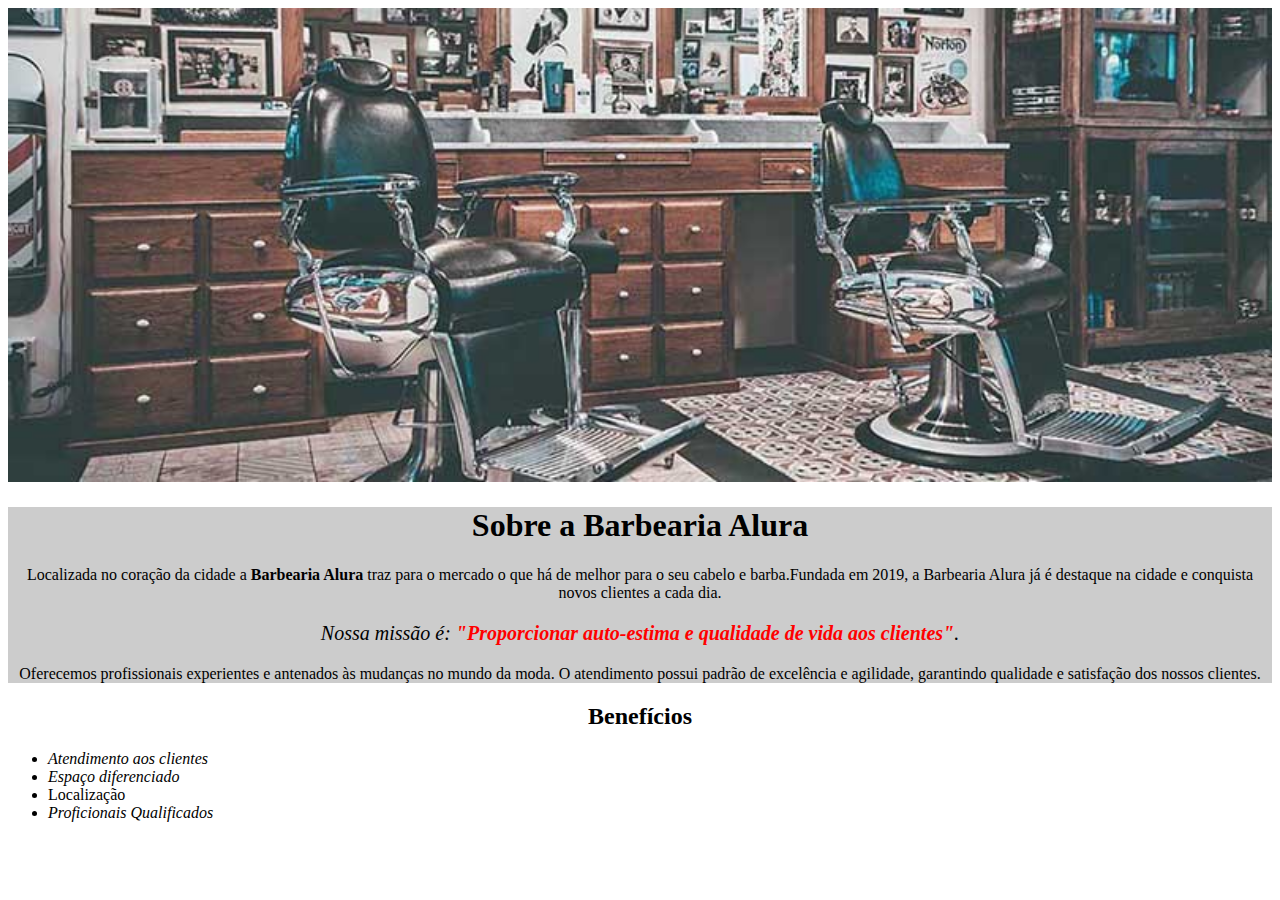
<file: index.html>
<!DOCTYPE html>
<html lang="pt-br">
    <head>
        <meta charset="UTF-8">
        <title>Barbearia Alura</title>
        <link rel="stylesheet" href="style.css"
    </head>
    

    <body>
      <img id="banner" src="banner.jpg">
    <div class="principal">
            <h1>Sobre a Barbearia Alura</h1>

            <p>Localizada no coração da cidade a <strong>Barbearia Alura</strong> traz para o mercado o que há de melhor 
            para o seu cabelo e barba.Fundada em 2019, a Barbearia Alura já é destaque na cidade e conquista novos 
            clientes a cada dia.</p>

            <p id= "missao" ><em>Nossa missão é: <strong>"Proporcionar auto-estima e qualidade de vida aos 
            clientes"</strong>.</em></p>

            <p>Oferecemos profissionais experientes e antenados às mudanças no mundo da moda. O atendimento possui 
            padrão de excelência e agilidade, garantindo qualidade e satisfação dos nossos clientes.
            </p> 
    </div>

    <div  class="benefícios">
         <h2>Benefícios</h2>
         <ul>
            <li class="itens">Atendimento aos clientes</li>
            <li class="itens">Espaço diferenciado</li>
            <li class="intens">Localização</li>
            <li class="itens">Proficionais Qualificados</li>
         </ul>

          <img scr="beneficios.jpg">
    </div>
    </body>
</html>
</file>
<file: style.css>
body {
    
}

#banner{
    width: 100%;
    
}

.principal{
    background: #cccccc;
}

h1 {
    text-align: center
}

p {
    text-align: center;
}

#missao {
    font-size: 20px

}

 em strong {
    
    color: red;
}

.itens {
    font-style: italic
}

.benefícios{
    background: #FFFFFF;
}

h2{
    text-align: center;
}
</file>
